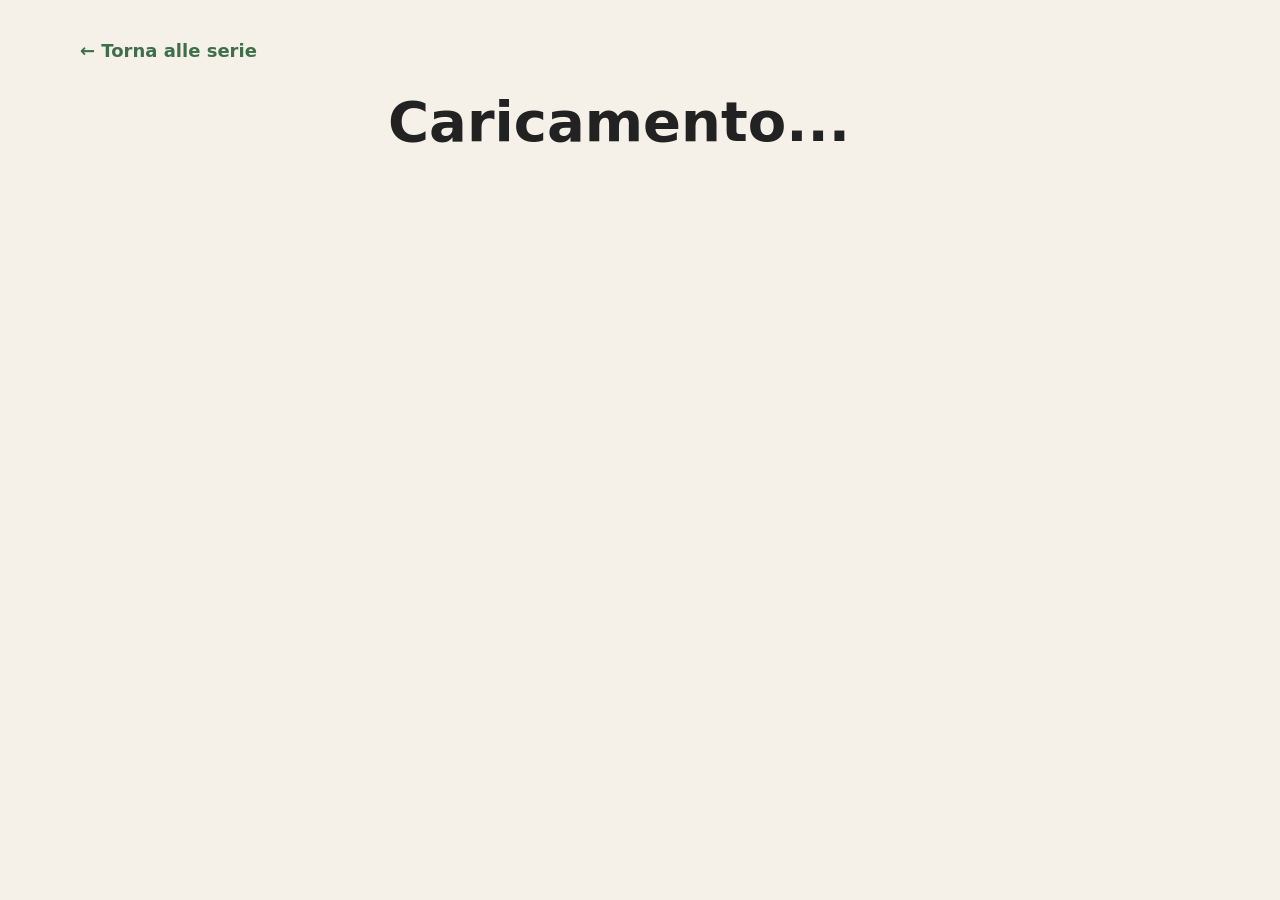
<file: serie.html>
<!DOCTYPE html>

<html lang="it">

<head>

<meta charset="UTF-8">

<title>Serie Podcast</title>

<style>

/* ==========================================================
   RESET
========================================================== */

*{

    box-sizing:border-box;

}

body{

    margin:0;

    font-family:system-ui,sans-serif;

    background:#f5f1e8;

    color:#222;

}

/* ==========================================================
   LAYOUT
========================================================== */

.rq-series-page{

    max-width:1200px;

    margin:auto;

    padding:40px;

}

.rq-back-link{

    display:inline-flex;

    align-items:center;

    gap:8px;

    margin-bottom:32px;

    color:#3f6f4a;

    text-decoration:none;

    font-weight:700;

    font-size:18px;

    transition:.25s;

}

.rq-back-link:hover{

    color:#2d5136;

}



/* ==========================================================
   HERO
========================================================== */

.rq-series-header{

    display:grid;

    grid-template-columns:260px 1fr;

    gap:48px;

    align-items:center;

    margin-bottom:70px;

}

#rq-series-cover img{

    width:100%;

    display:block;

    border-radius:22px;

    box-shadow:0 18px 40px rgba(0,0,0,.18);

}

.rq-series-info{

    flex:1;

}

.rq-series-info h1{

    margin:0;

    font-size:56px;

    line-height:1.05;

    font-weight:800;

}

.rq-series-info p{

    margin-top:18px;

    font-size:22px;

    color:#555;

    line-height:1.5;

}

/* ==========================================================
   EPISODI
========================================================== */

#rq-series-episodes{

    display:grid;

    gap:24px;

}

.rq-episode-card{

    display:flex;

    gap:20px;

    padding:18px;

    background:#fff;

    border-radius:18px;

    box-shadow:0 8px 24px rgba(0,0,0,.08);

}

.rq-episode-card img{

    width:140px;

    border-radius:12px;

}

.rq-episode-card h3{

    margin:0 0 16px;

}

.rq-episode-card button{

    padding:10px 18px;

    border:none;

    border-radius:10px;

    background:#3f6f4a;

    color:#fff;

    cursor:pointer;

}

.rq-series-badge{

    display:inline-flex;

    align-items:center;

    gap:8px;

    margin-top:10px;

    padding:10px 18px;

    border-radius:999px;

    background:#ffffff;

    box-shadow:0 6px 16px rgba(0,0,0,.08);

    color:#3f6f4a;

    font-weight:700;

}


</style>

</head>


<body>

<div class="rq-series-page">

    <a
    href="podcast-rc22.html"
    class="rq-back-link">

    ← Torna alle serie

</a>

    <header class="rq-series-header">

        <div id="rq-series-cover"></div>

        <div class="rq-series-info">

            <h1 id="rq-series-title">

                Caricamento...

            </h1>

            <p id="rq-series-description"></p>

            <p id="rq-series-count"></p>

        </div>

    </header>

    <section id="rq-series-episodes">

    </section>

</div>

<script>

const params = new URLSearchParams(window.location.search);

const seriesId = params.get("id");

async function loadSeries() {

    try {

        const response = await fetch(
            `https://news.radioquar.com/wp-json/wp/v2/series/${seriesId}`
        );

        if (!response.ok) {

            throw new Error(`HTTP ${response.status}`);

        }

        const series = await response.json();

        renderSeries(series);
        await loadEpisodes();

    } catch (error) {

        console.error(error);

    }

}

function renderSeries(series) {

    document.getElementById("rq-series-title").textContent =
        series.name;

    document.getElementById("rq-series-description").textContent =
        series.description;

    document.getElementById("rq-series-count").innerHTML =

    `<span class="rq-series-badge">

        🎧 ${series.count} episodi

    </span>`;

    document.getElementById("rq-series-cover").innerHTML =
        `<img src="${series.image}" alt="${series.name}">`;

}

/* ==========================================================
   LOAD EPISODES
========================================================== */

async function loadEpisodes() {

    try {

        const response = await fetch(

            `https://news.radioquar.com/wp-json/wp/v2/podcast?series=${seriesId}&per_page=100`

        );

        if (!response.ok) {

            throw new Error(`HTTP ${response.status}`);

        }

        const episodes = await response.json();

        renderEpisodes(episodes);

    }

    catch (error) {

        console.error("Errore episodi:", error);

    }

}

/* ==========================================================
   RENDER EPISODES
========================================================== */

function renderEpisodes(episodes){

    const container =

        document.getElementById(
            "rq-series-episodes"
        );

    let html = "";

    episodes.forEach(item => {

        const cover =
            item.meta.cover_image;

        const title =
            item.title.rendered.replace(
                /^S\d+E\d+\s*[-–]\s*/i,
                ""
            );

        html += `

<article class="rq-episode-card">

    <img
        src="${cover}"
        alt="${title}">

    <div>

        <h3>${title}</h3>

        <button>

            ▶ Ascolta

        </button>

    </div>

</article>

`;

    });

    container.innerHTML = html;

}


loadSeries();

</script>

</body>

</html>
</file>
